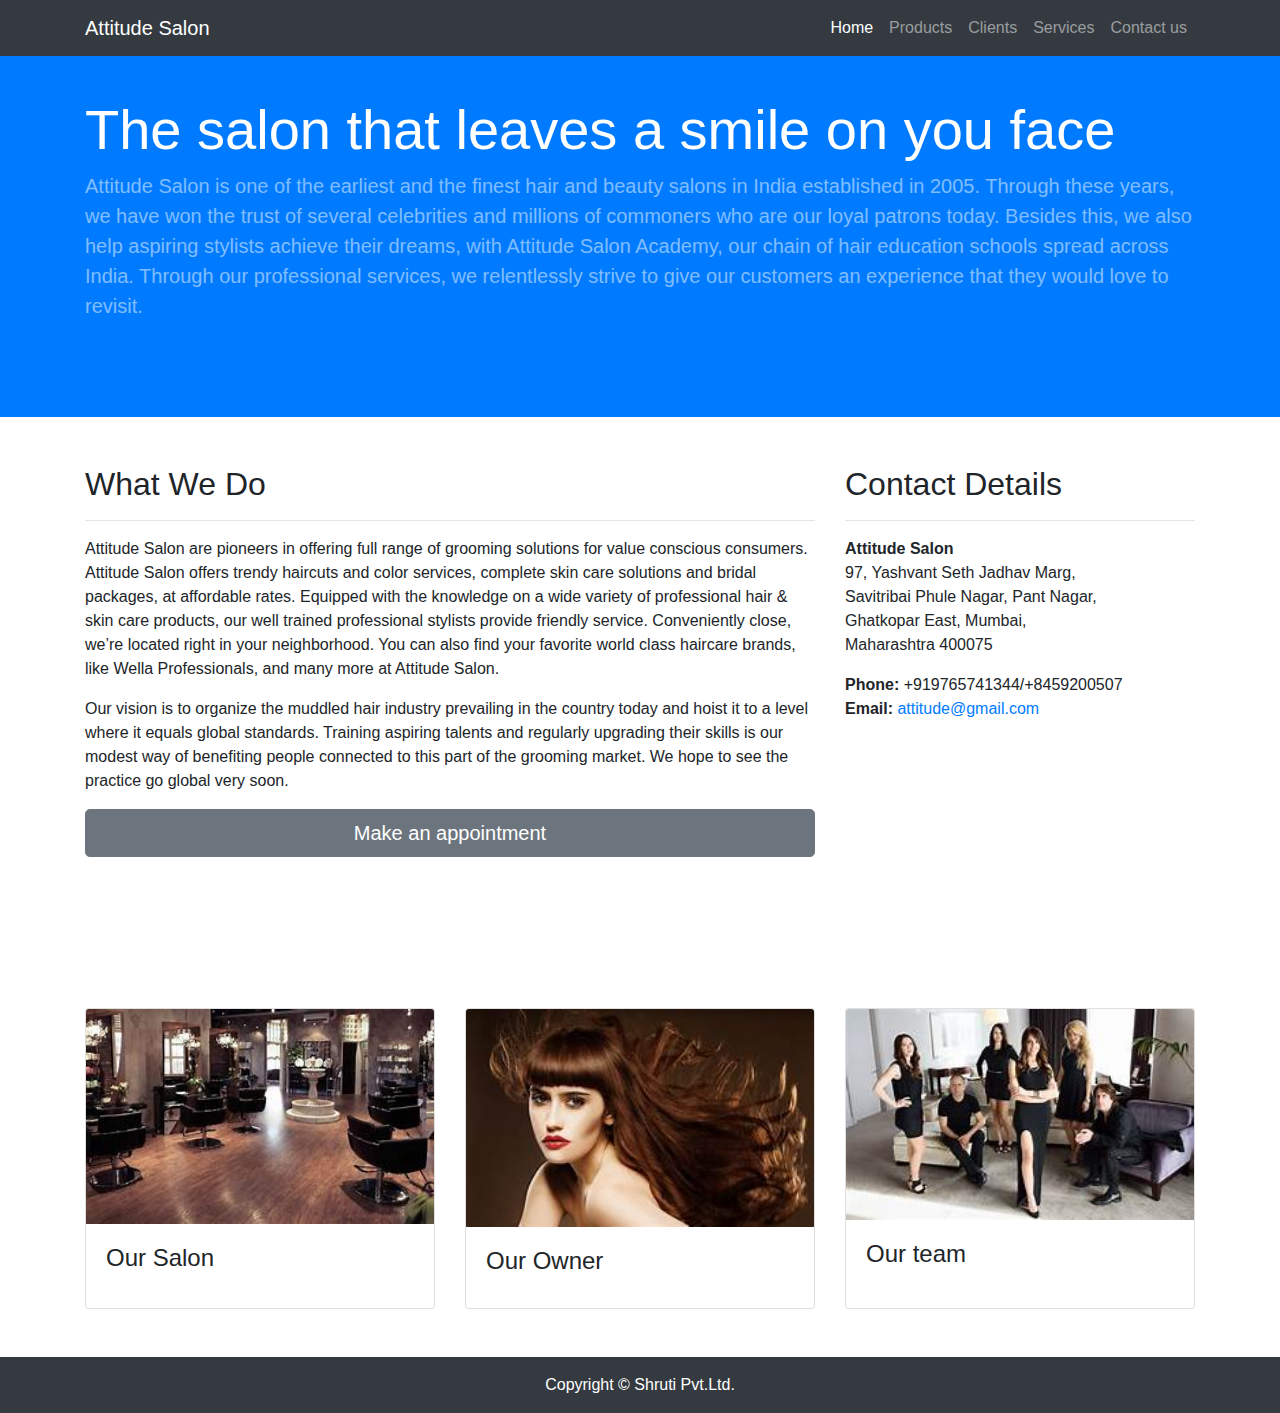
<file: index.html>
<!doctype html>
<html lang="en">
  <head>
    <!-- Required meta tags -->
    <meta charset="utf-8">
    <meta name="viewport" content="width=device-width, initial-scale=1, shrink-to-fit=no">
    <title>Attitude Salon</title>

    <!-- Bootstrap CDN Files -->
    <link rel="stylesheet" href="https://stackpath.bootstrapcdn.com/bootstrap/4.5.2/css/bootstrap.min.css" >
  </head>

  <body>
  <!-- Navigation -->
  <nav class="navbar navbar-expand-lg navbar-dark bg-dark fixed-top">
    <div class="container">
      <a class="navbar-brand" href="#">Attitude Salon</a>
      <button class="navbar-toggler" type="button" data-toggle="collapse" data-target="#navbarResponsive" aria-controls="navbarResponsive" aria-expanded="false" aria-label="Toggle navigation">
        <span class="navbar-toggler-icon"></span>
      </button>
      <div class="collapse navbar-collapse" id="navbarResponsive">
        <ul class="navbar-nav ml-auto">
          <li class="nav-item active">
            <a class="nav-link" href="Home.html">Home
              <span class="sr-only">(current)</span>
            </a>
          </li>
          <li class="nav-item">
            <a class="nav-link" href="product.html">Products</a>
          </li>
          <li class="nav-item">
            <a class="nav-link" href="client.html">Clients</a>
          </li>
          <li class="nav-item">
            <a class="nav-link" href="services.html">Services</a>
          </li>
          <li class="nav-item">
            <a class="nav-link" href="contact_us.html">Contact us</a>
          </li>
        </ul>
      </div>
    </div>
  </nav>

  <!-- Header -->
  <header class="bg-primary py-5 mb-5">
    <div class="container h-100">
      <div class="row h-100 align-items-center">
        <div class="col-lg-12">
          <h1 class="display-4 text-white mt-5 mb-2">The salon that leaves a smile on you face</h1>
          <p class="lead mb-5 text-white-50"> Attitude Salon is one of the earliest and the finest hair and beauty salons in India established in 2005. Through these years, we have won the trust of several celebrities and millions of commoners who are our loyal patrons today. Besides this, we also help aspiring stylists achieve their dreams, with Attitude Salon Academy, our chain of hair education schools spread across India. Through our professional services, we relentlessly strive to give our customers an experience that they would love to revisit.</p>
        </div>
      </div>
    </div>
  </header>
      <!-- Page Content -->
  <div class="container">

    <div class="row">
      <div class="col-md-8 mb-5">
        <h2>What We Do</h2>
        <hr>
        <p>Attitude Salon are pioneers in offering full range of grooming solutions for value conscious consumers. Attitude Salon offers trendy haircuts and color services, complete skin care solutions and bridal packages, at affordable rates. Equipped with the knowledge on a wide variety of professional hair & skin care products, our well trained professional stylists provide friendly service. Conveniently close, we’re located right in your neighborhood. You can also find your favorite world class haircare brands, like Wella Professionals, and many more at Attitude Salon.</p>
        <p>Our vision is to organize the muddled hair industry prevailing in the country today and hoist it to a level where it equals global standards. Training aspiring talents and regularly upgrading their skills is our modest way of benefiting people connected to this part of the grooming market. We hope to see the practice go global very soon.</p>


          <a href="contact_us.html" class="btn btn-secondary btn-lg btn-block">Make an appointment</a>

      </div>
      <div class="col-md-4 mb-5">
        <h2>Contact Details</h2>
        <hr>
        <address>
          <strong>Attitude Salon</strong>
          <br>97, Yashvant Seth Jadhav Marg,
          <br>Savitribai Phule Nagar, Pant Nagar,
          <br>Ghatkopar East, Mumbai,
          <br>Maharashtra 400075
          <br>
        </address>
        <address>
          <strong title="Phone">Phone:</strong>
          +919765741344/+8459200507
          <br>
          <strong title="Email">Email:</strong>
          <a href="mailto:#">attitude@gmail.com</a>
        </address>
        <address>
       <iframe src="https://www.google.com/maps/embed?pb=!1m18!1m12!1m3!1d3770.424537191931!2d72.91338971437703!3d19.08902285652471!2m3!1f0!2f0!3f0!3m2!1i1024!2i768!4f13.1!3m3!1m2!1s0x3be7c7ccb3b27457%3A0x73c99cc580b7efd0!2sAttitude%20Salon%20Academy!5e0!3m2!1sen!2sin!4v1600348596947!5m2!1sen!2sin" width="300" height="200" frameborder="0" style="border:0;" allowfullscreen="" aria-hidden="false" tabindex="0"></iframe>
        </address>
      </div>
    </div>
    <!-- /.row -->

    <div class="row">
      <div class="col-md-4 mb-5">
        <div class="card h-100">
          <img class="card-img-top" src=images/room.jpg>
          <div class="card-body">
            <h4 class="card-title">Our Salon</h4>
          </div>
        </div>
      </div>
      <div class="col-md-4 mb-5">
        <div class="card h-100">
          <img class="card-img-top" src=images/model.jpg alt="">
          <div class="card-body">
            <h4 class="card-title">Our Owner</h4>
          </div>
        </div>
      </div>
      <div class="col-md-4 mb-5">
        <div class="card h-100">
          <img class="card-img-top" src="images/team.jpg" alt="">
          <div class="card-body">
            <h4 class="card-title">Our team</h4>
          </div>
        </div>
      </div>
    </div>
  </div>


  <!-- Footer -->
  <footer class="py-3 bg-dark">
    <div class="container">
      <p class="m-0 text-center text-white">Copyright &copy; Shruti Pvt.Ltd.</p>
    </div>
  </footer>

   
  </body>
</html>
</file>
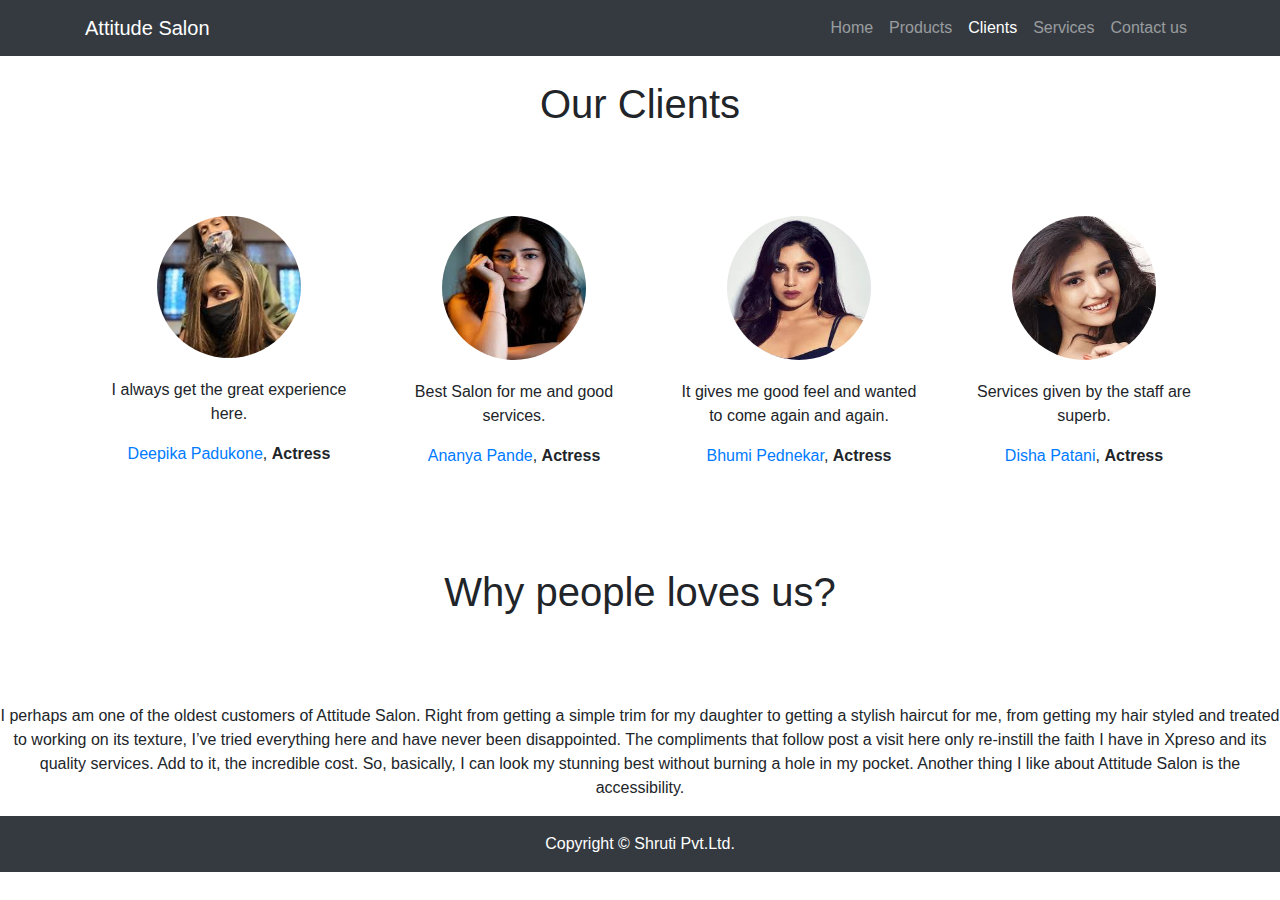
<file: client.html>
<!doctype html>
<html lang="en">
  <head>
    <title>Attitude Salon</title>
    <!-- Required meta tags -->
    <meta charset="utf-8">
    <meta name="viewport" content="width=device-width, initial-scale=1, shrink-to-fit=no">
    <link rel="stylesheet" href="https://stackpath.bootstrapcdn.com/bootstrap/4.5.2/css/bootstrap.min.css" >
    <link href="client.css" rel="stylesheet" >
  </head>
  <body>
  <!-- Navigation -->
  <nav class="navbar navbar-expand-lg navbar-dark bg-dark fixed-top">
    <div class="container">
      <a class="navbar-brand" href="#">Attitude Salon</a>
      <button class="navbar-toggler" type="button" data-toggle="collapse" data-target="#navbarResponsive" aria-controls="navbarResponsive" aria-expanded="false" aria-label="Toggle navigation">
        <span class="navbar-toggler-icon"></span>
      </button>
      <div class="collapse navbar-collapse" id="navbarResponsive">
        <ul class="navbar-nav ml-auto">
          <li class="nav-item ">
            <a class="nav-link" href="Home.html">Home
              <span class="sr-only">(current)</span>
            </a>
          </li>
          <li class="nav-item">
            <a class="nav-link" href="product.html">Products</a>
          </li>
          <li class="nav-item active">
            <a class="nav-link" href="client.html">Clients</a>
          </li>
          <li class="nav-item">
            <a class="nav-link" href="services.html">Services</a>
          </li>
          <li class="nav-item">
            <a class="nav-link" href="contact_us.html">Contact us</a>
          </li>
        </ul>
      </div>
    </div>
  </nav>
  <div  id="testimonials">
      <div class="container _tm-header">
        <h1 class="text-center">Our Clients</h1>
      </div>
      <div class="container">
          <div class="row">
             <div class="col-12 col-lg-3">
                <div class="card" style="width: 18rem;">
                   <img class="card-img-top" src="images/deepika.jpeg" alt="Card image cap">
                      <div class="card-body">
                        <p class="card-text">I always get the great experience here.</p>
                          <a href="#" class="">Deepika Padukone</a>,
                            <span class="_tm-user-role">Actress</span>
                      </div>
                </div>
             </div>
        <div class="col-12 col-lg-3">
            <div class="card" style="width: 18rem;">
               <img class="card-img-top" src="images/anaya.jpg" alt="Card image cap">
                  <div class="card-body">
                     <p class="card-text">Best Salon for me and good services.</p>
                      <a href="#" class="">Ananya Pande</a>,
                      <span class="_tm-user-role">Actress</span>
                  </div>
            </div>
        </div>
        <div class="col-12 col-lg-3">
            <div class="card" style="width: 18rem;">
               <img class="card-img-top" src="images/bhumi.jpg" alt="Card image cap">
                 <div class="card-body">
                    <p class="card-text">It gives me good feel and wanted to come again and again.</p>
                    <a href="#" class="">Bhumi Pednekar</a>,
                    <span class="_tm-user-role">Actress</span>
                 </div>
            </div>
        </div>
        <div class="col-12 col-lg-3">
            <div class="card" style="width: 18rem;">
               <img class="card-img-top" src="images/disha.jpg" alt="Card image cap">
                  <div class="card-body">
                    <p class="card-text">Services given by the staff are superb.</p>
                    <a href="#" class="">Disha Patani</a>,
                    <span class="_tm-user-role">Actress</span>
                  </div>
             </div>
        </div>
      </div>
    </div>
</div>
  <div class="container _tm-header">
        <h1 class="text-center">Why people loves us?</h1>
  </div>
  <p>I perhaps am one of the oldest customers of Attitude Salon. Right from getting a simple trim for my daughter to getting a stylish haircut for me, from getting my hair styled and treated to working on its texture, I’ve tried everything here and have never been disappointed. The compliments that follow post a visit here only re-instill the faith I have in Xpreso and its quality services.

      Add to it, the incredible cost. So, basically, I can look my stunning best without burning a hole in my pocket.

      Another thing I like about Attitude Salon is the accessibility.</p>
  <!-- Footer -->
 <footer class="py-3 bg-dark">
    <div class="container">
      <p class="m-0 text-center text-white">Copyright &copy; Shruti Pvt.Ltd.</p>
    </div>
  </footer>
  </body>
</html>
</file>
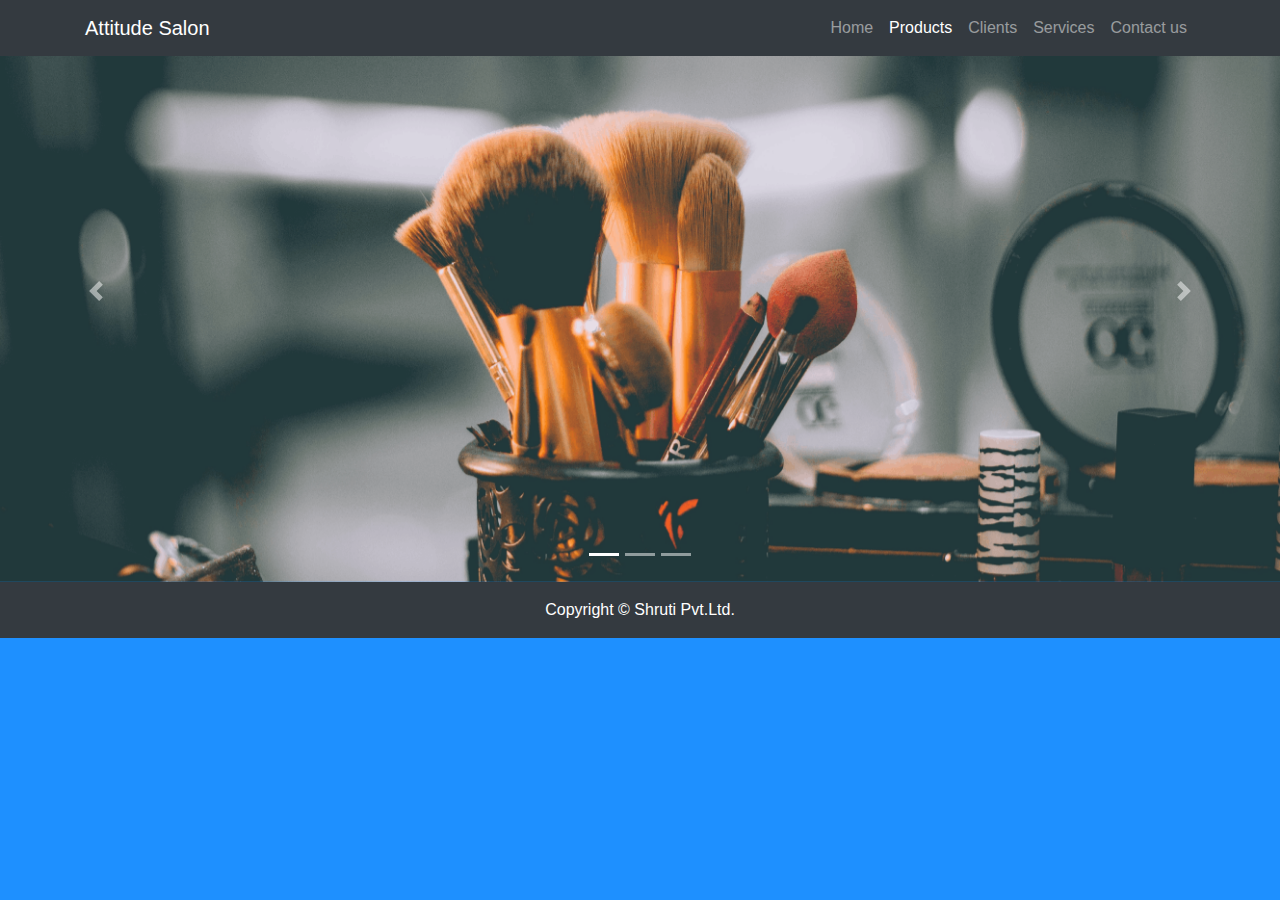
<file: product.html>
<!DOCTYPE html>
<html lang="en">
<head>
  <meta charset="UTF-8">
  <title>Attitude Salon</title>
  <link rel="stylesheet" href="https://maxcdn.bootstrapcdn.com/bootstrap/4.5.2/css/bootstrap.min.css">
  <link rel="stylesheet" href="prod.css">
  <script src="https://ajax.googleapis.com/ajax/libs/jquery/3.5.1/jquery.min.js"></script>
  <script src="https://maxcdn.bootstrapcdn.com/bootstrap/4.5.2/js/bootstrap.min.js"></script>
</head>

 <body>



<!-- Navigation -->
  <nav class="navbar navbar-expand-lg navbar-dark bg-dark fixed-top">
    <div class="container">
      <a class="navbar-brand" href="#">Attitude Salon</a>
      <button class="navbar-toggler" type="button" data-toggle="collapse" data-target="#navbarResponsive" aria-controls="navbarResponsive" aria-expanded="false" aria-label="Toggle navigation">
        <span class="navbar-toggler-icon"></span>
      </button>
      <div class="collapse navbar-collapse" id="navbarResponsive">
        <ul class="navbar-nav ml-auto">
          <li class="nav-item ">
            <a class="nav-link" href="Home.html">Home
              <span class="sr-only">(current)</span>
            </a>
          </li>
          <li class="nav-item active">
            <a class="nav-link" href="product.html">Products</a>
          </li>
          <li class="nav-item">
            <a class="nav-link" href="client.html">Clients</a>
          </li>
          <li class="nav-item">
            <a class="nav-link" href="services.html">Services</a>
          </li>
          <li class="nav-item">
            <a class="nav-link" href="contact_us.html">Contact us</a>
          </li>


        </ul>
      </div>
    </div>
  </nav>
<!-- Navigation End-->

<div id="productCarausual" class="carousel slide" data-ride="carousel">

      <!-- Indicators -->
      <ul class="carousel-indicators">
        <li data-target="#demo" data-slide-to="0" class="active"></li>
        <li data-target="#demo" data-slide-to="1"></li>
        <li data-target="#demo" data-slide-to="2"></li>
      </ul>

      <!-- The slideshow -->
      <div class="carousel-inner">
        <div class="carousel-item active">
          <img src="images/product-01.png" alt="Los Angeles"  >
        </div>
        <div class="carousel-item">
          <img src="images/product-02.png" alt="Chicago"  >
        </div>
        <div class="carousel-item">
          <img src="images/product-03.png" alt="New York"  >
        </div>
      </div>

      <!-- Left and right controls -->
      <a class="carousel-control-prev" href="#demo" data-slide="prev">
        <span class="carousel-control-prev-icon"></span>
      </a>
      <a class="carousel-control-next" href="#demo" data-slide="next">
        <span class="carousel-control-next-icon"></span>
      </a>
    </div>


    <!-- Footer -->
    <footer class="py-3 bg-dark">
      <div class="container">
        <p class="m-0 text-center text-white">Copyright &copy; Shruti Pvt.Ltd.</p>
      </div>
    </footer>


  </body>
</html>
</file>
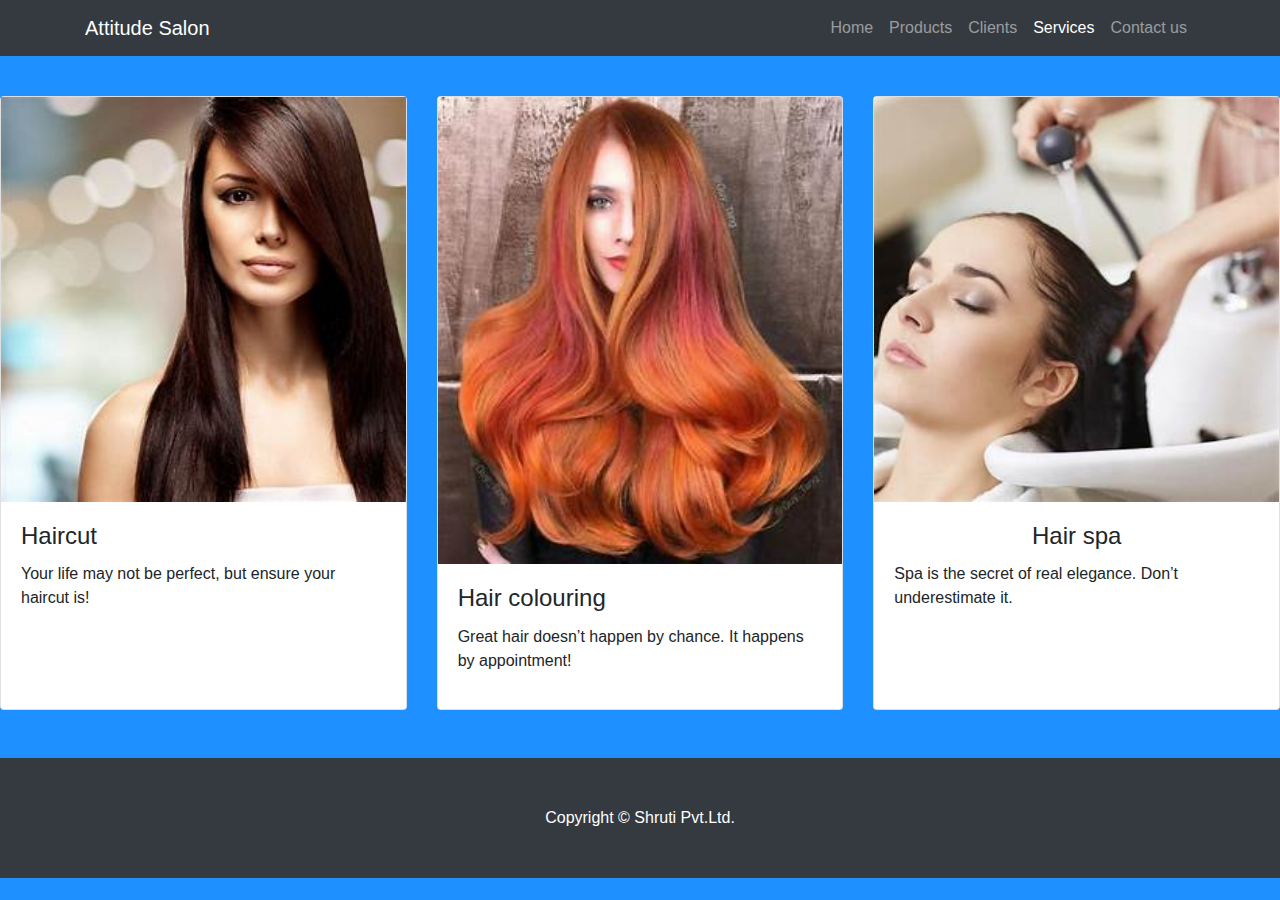
<file: services.html>
<!doctype html>
<html lang="en">
  <head>
    <!-- Required meta tags -->
    <title>Attitude Salon</title>
    <meta charset="utf-8">
    <meta name="viewport" content="width=device-width, initial-scale=1, shrink-to-fit=no">
    <!-- Bootstrap CSS -->
    <link rel="stylesheet" href="https://maxcdn.bootstrapcdn.com/bootstrap/4.5.2/css/bootstrap.min.css">
  </head>

<body>

<!-- Navigation -->
  <nav class="navbar navbar-expand-lg navbar-dark bg-dark fixed-top">
    <div class="container">
      <a class="navbar-brand" href="#">Attitude Salon</a>
      <button class="navbar-toggler" type="button" data-toggle="collapse" data-target="#navbarResponsive" aria-controls="navbarResponsive" aria-expanded="false" aria-label="Toggle navigation">
        <span class="navbar-toggler-icon"></span>
      </button>
      <div class="collapse navbar-collapse" id="navbarResponsive">
        <ul class="navbar-nav ml-auto">
          <li class="nav-item ">
            <a class="nav-link" href="Home.html">Home
              <span class="sr-only">(current)</span>
            </a>
          </li>
          <li class="nav-item">
            <a class="nav-link" href="product.html">Products</a>
          </li>
          <li class="nav-item">
            <a class="nav-link" href="client.html">Clients</a>
          </li>
          <li class="nav-item active">
            <a class="nav-link" href="services.html">Services</a>
          </li>
          <li class="nav-item">
            <a class="nav-link" href="contact_us.html">Contact us</a>
          </li>
        </ul>
      </div>
    </div>
  </nav><br><br><br><br>
  <style>
      body{

        background-size:cover ;
        background-color: dodgerblue;
      }
  </style>

    <div class="row">
      <div class="col-md-4 mb-5">
        <div class="card h-100">
          <img class="img" src=images/smoothen.jpg>
          <div class="card-body">
            <h4 class="card-title">Haircut</h4>
            <p>Your life may not be perfect, but ensure your haircut is!</p>
          </div>
        </div>
      </div>
      <div class="col-md-4 mb-5">
        <div class="card h-100">
          <img class="img" src=images/coloring.jpg alt="">
          <div class="card-body">
            <h4 class="card-title">Hair colouring</h4>
            <p>Great hair doesn’t happen by chance. It happens by appointment!</p>
          </div>
        </div>
      </div>
      <div class="col-md-4 mb-5">
        <div class="card h-100">
          <img class="img" src="images/shampoo.jpg" alt="">
          <div class="card-body">
            <h4 class="card-title" align="center">Hair spa</h4>
            <p>Spa is the secret of real elegance. Don’t underestimate it.</p>
          </div>
        </div>
      </div>
    </div>
      </div>
      </div>
      </div>
      </div>
    </div>


      <!-- Footer -->
  <footer class="py-5 bg-dark">
    <div class="container">
      <p class="m-0 text-center text-white">Copyright &copy; Shruti Pvt.Ltd.</p>
    </div>
    <!-- /.container -->
  </footer>
  </body>
</html>
</file>
<file: client.css>
#testimonials .card {
    border: 0;
}

.card {
    text-align: center;
}

.card img {
    border-radius: 50%;
    width: 100%;
    max-width: 9rem;
    max-height: 9rem;
    margin: 0 auto;
}

._tm-user-role {
    font-weight: bold;
}

._tm-header {
    padding-bottom: 5rem;
    padding-top: 5rem;
}
p{
    text-align: center;
}
</file>
<file: prod.css>
body{
    background: dodgerblue;
    box-sizing: border-box;
}
.slider-holder
        {
            width: 800px;
            height: 400px;
            background-color: yellow;
            margin-left: auto;
            margin-right: auto;
            margin-top: 0px;
            text-align: center;
            overflow: hidden;
        }

        .image-holder
        {
            width: 2400px;
            background-color: red;
            height: 400px;
            clear: both;
            position: relative;

            -webkit-transition: left 1s;
            -moz-transition: left 1s;
            -o-transition: left 1s;
            transition: left 1s;
        }

        .slider-image
        {
            float: left;
            margin: 0px;
            padding: 0px;
            position: relative;
        }

        #slider-image-1:target ~ .image-holder
        {
            left: 0px;
        }

        #slider-image-2:target ~ .image-holder
        {
            left: -800px;
        }

        #slider-image-3:target ~ .image-holder
        {
            left: -1600px;
        }

        .button-holder
        {
            position: relative;
            top: -20px;
        }

        .slider-change
        {
            display: inline-block;
            height: 10px;
            width: 10px;
            border-radius: 5px;
            background-color: brown;
        }

        #productCarausual .carousel-item img {
            width: 100%;
            height:auto;
        }
</file>
